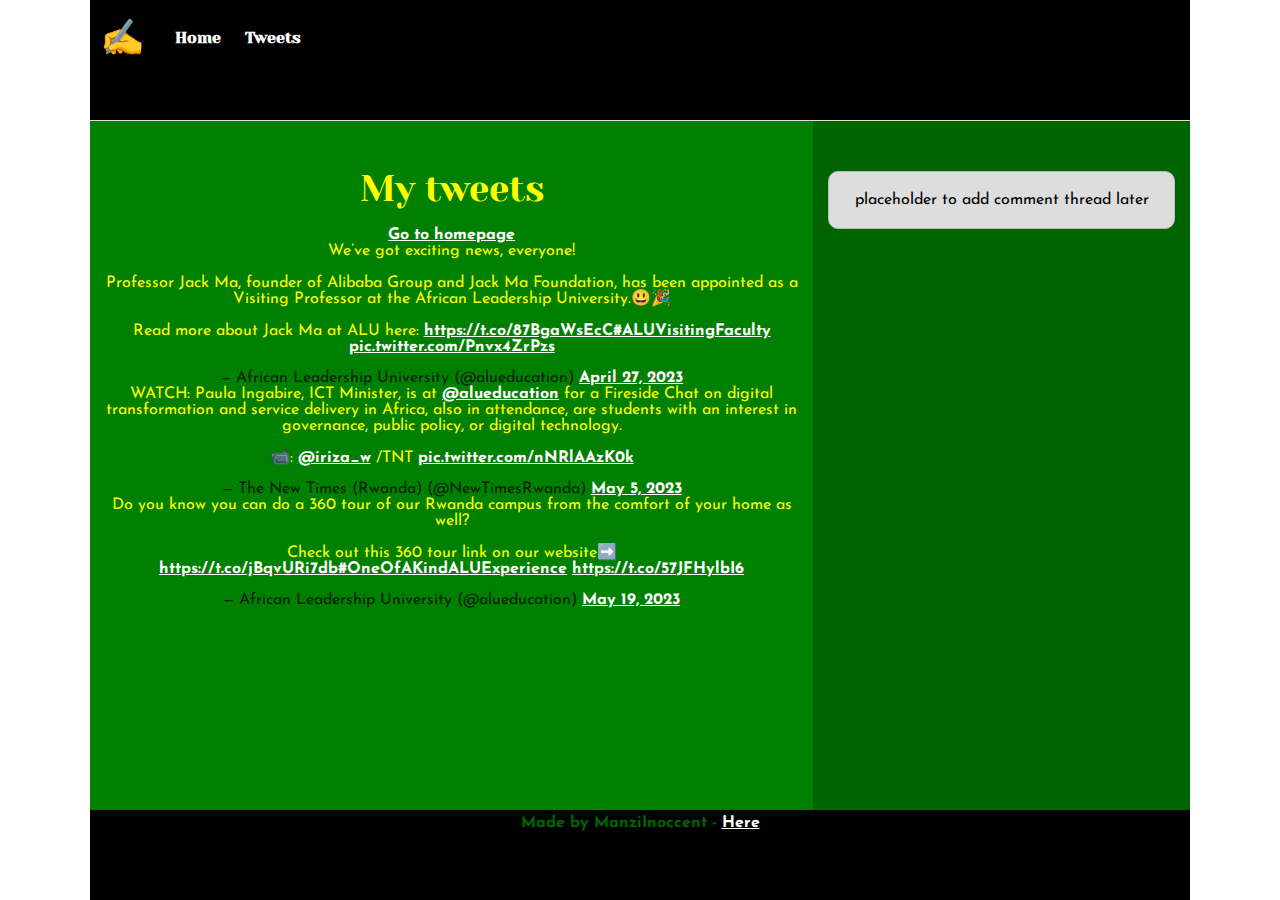
<file: css_basic/tweets.html>
<!DOCTYPE html>
<html lang="en">

<head>
    <meta charset="utf-8">
    <meta name="viewport" content="width=device-width, initial-scale=1.0">
    <title> Question 3 </title>
    <link type="text/css" href="base.css" rel="stylesheet">
    <link type="text/css" href="styles.css" rel="stylesheet">
</head>

<body>

    <header>
        <ul>
            <li class="logo">
                <a href="index.html">
                    ✍
                </a>
            </li>
            <li>
                <a href="index.html"> Home </a>
            </li>
            <li>
                <a href="tweets.html"> Tweets </a>
            </li>
        </ul>
    </header>

    <main>
        <article>
            <h1> My tweets </h1>
            <a href="index.html"> Go to homepage </a>
            
            <blockquote class="twitter-tweet">
                <p lang="en" dir="ltr">We’ve got exciting news, everyone!<br><br>Professor Jack Ma, founder of Alibaba Group and
                    Jack Ma Foundation, has been appointed as a Visiting Professor at the African Leadership
                    University.😃🎉<br><br>Read more about Jack Ma at ALU here: <a
                        href="https://t.co/87BgaWsEcC">https://t.co/87BgaWsEcC</a><a
                        href="https://twitter.com/hashtag/ALUVisitingFaculty?src=hash&amp;ref_src=twsrc%5Etfw">#ALUVisitingFaculty</a>
                    <a href="https://t.co/Pnvx4ZrPzs">pic.twitter.com/Pnvx4ZrPzs</a>
                </p>&mdash; African Leadership University
                (@alueducation) <a href="https://twitter.com/alueducation/status/1651582117720244230?ref_src=twsrc%5Etfw">April 27,
                    2023</a>
            </blockquote>
            
            <blockquote class="twitter-tweet">
                <p lang="en" dir="ltr">WATCH: Paula Ingabire, ICT Minister, is at <a
                        href="https://twitter.com/alueducation?ref_src=twsrc%5Etfw">@alueducation</a> for a Fireside Chat on digital
                    transformation and service delivery in Africa, also in attendance, are students with an interest in governance,
                    public policy, or digital technology.<br><br>📹: <a
                        href="https://twitter.com/iriza_w?ref_src=twsrc%5Etfw">@iriza_w</a> /TNT <a
                        href="https://t.co/nNRlAAzK0k">pic.twitter.com/nNRlAAzK0k</a></p>&mdash; The New Times (Rwanda)
                (@NewTimesRwanda) <a href="https://twitter.com/NewTimesRwanda/status/1654471340114542599?ref_src=twsrc%5Etfw">May 5,
                    2023</a>
            </blockquote>
            
            <blockquote class="twitter-tweet">
                <p lang="en" dir="ltr">Do you know you can do a 360 tour of our Rwanda campus from the comfort of your home as
                    well?<br><br>Check out this 360 tour link on our website➡️ <a
                        href="https://t.co/jBqvURi7db">https://t.co/jBqvURi7db</a><a
                        href="https://twitter.com/hashtag/OneOfAKindALUExperience?src=hash&amp;ref_src=twsrc%5Etfw">#OneOfAKindALUExperience</a>
                    <a href="https://t.co/57JFHylbI6">https://t.co/57JFHylbI6</a>
                </p>&mdash; African Leadership University
                (@alueducation) <a href="https://twitter.com/alueducation/status/1659384677893824512?ref_src=twsrc%5Etfw">May 19,
                    2023</a>
            </blockquote>
        </article>
        <aside>
            <p>
                placeholder to add comment thread later
            </p>
        </aside>
    </main>

    <footer>
        <p>
            Made by ManziInoccent -
            <a target="_blank"
                href="https://www.alueducation.com/own-your-future/?utm_source=google_search&utm_medium=search_text&utm_campaign=prospecting_group1&utm_term=brand&utm_content=rsa&gad=1&gclid=CjwKCAjwpayjBhAnEiwA-7ena4SsJmKU85Hr-DrWqufAUgNdPX-ldLm7-nhIdtqM1pviNeCoic7f_hoC4vcQAvD_BwE">
                Here
            </a>
        </p>
    </footer>

    <script async src="https://platform.twitter.com/widgets.js"></script>
</body>

</html>
</file>
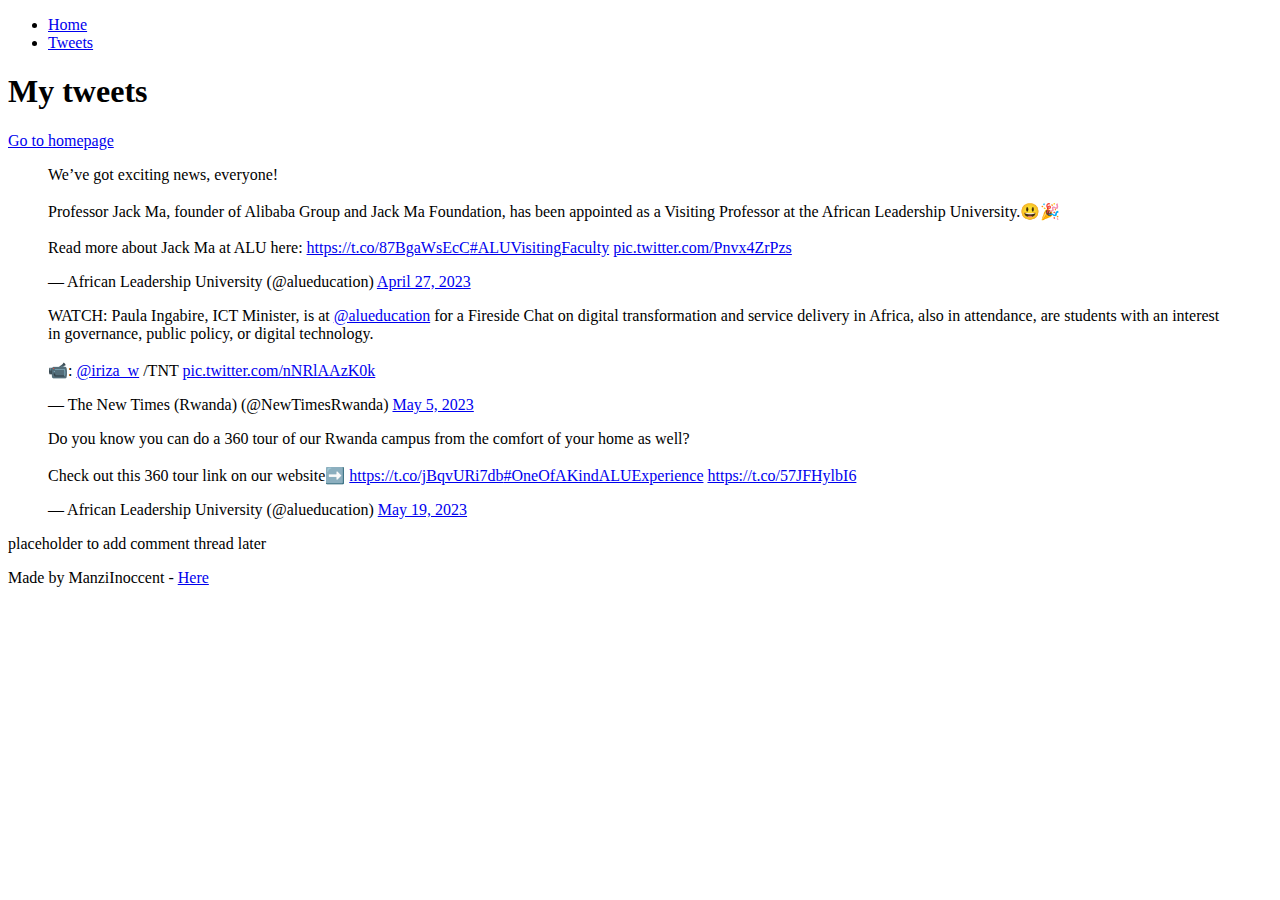
<file: html_basic/tweets.html>
<!DOCTYPE html>
<html lang="en">

<head>
    <meta charset="utf-8">
    <title> Question 3 </title>
</head>

<body>

    <header>
        <ul>
            <li>
                <a href="index.html"> Home </a>
            </li>
            <li>
                <a href="tweets.html"> Tweets </a>
            </li>
        </ul>
    </header>

    <main>
        <article>
            <h1> My tweets </h1>
            <a href="index.html"> Go to homepage </a>
            
            <blockquote class="twitter-tweet">
                <p lang="en" dir="ltr">We’ve got exciting news, everyone!<br><br>Professor Jack Ma, founder of Alibaba Group and
                    Jack Ma Foundation, has been appointed as a Visiting Professor at the African Leadership
                    University.😃🎉<br><br>Read more about Jack Ma at ALU here: <a
                        href="https://t.co/87BgaWsEcC">https://t.co/87BgaWsEcC</a><a
                        href="https://twitter.com/hashtag/ALUVisitingFaculty?src=hash&amp;ref_src=twsrc%5Etfw">#ALUVisitingFaculty</a>
                    <a href="https://t.co/Pnvx4ZrPzs">pic.twitter.com/Pnvx4ZrPzs</a>
                </p>&mdash; African Leadership University
                (@alueducation) <a href="https://twitter.com/alueducation/status/1651582117720244230?ref_src=twsrc%5Etfw">April 27,
                    2023</a>
            </blockquote>
            
            <blockquote class="twitter-tweet">
                <p lang="en" dir="ltr">WATCH: Paula Ingabire, ICT Minister, is at <a
                        href="https://twitter.com/alueducation?ref_src=twsrc%5Etfw">@alueducation</a> for a Fireside Chat on digital
                    transformation and service delivery in Africa, also in attendance, are students with an interest in governance,
                    public policy, or digital technology.<br><br>📹: <a
                        href="https://twitter.com/iriza_w?ref_src=twsrc%5Etfw">@iriza_w</a> /TNT <a
                        href="https://t.co/nNRlAAzK0k">pic.twitter.com/nNRlAAzK0k</a></p>&mdash; The New Times (Rwanda)
                (@NewTimesRwanda) <a href="https://twitter.com/NewTimesRwanda/status/1654471340114542599?ref_src=twsrc%5Etfw">May 5,
                    2023</a>
            </blockquote>
            
            <blockquote class="twitter-tweet">
                <p lang="en" dir="ltr">Do you know you can do a 360 tour of our Rwanda campus from the comfort of your home as
                    well?<br><br>Check out this 360 tour link on our website➡️ <a
                        href="https://t.co/jBqvURi7db">https://t.co/jBqvURi7db</a><a
                        href="https://twitter.com/hashtag/OneOfAKindALUExperience?src=hash&amp;ref_src=twsrc%5Etfw">#OneOfAKindALUExperience</a>
                    <a href="https://t.co/57JFHylbI6">https://t.co/57JFHylbI6</a>
                </p>&mdash; African Leadership University
                (@alueducation) <a href="https://twitter.com/alueducation/status/1659384677893824512?ref_src=twsrc%5Etfw">May 19,
                    2023</a>
            </blockquote>
        </article>
        <aside>
            <p>
                placeholder to add comment thread later
            </p>
        </aside>
    </main>

    <footer>
        <p>
            Made by ManziInoccent -
            <a target="_blank"
                href="https://www.alueducation.com/own-your-future/?utm_source=google_search&utm_medium=search_text&utm_campaign=prospecting_group1&utm_term=brand&utm_content=rsa&gad=1&gclid=CjwKCAjwpayjBhAnEiwA-7ena4SsJmKU85Hr-DrWqufAUgNdPX-ldLm7-nhIdtqM1pviNeCoic7f_hoC4vcQAvD_BwE">
                Here
            </a>
        </p>
    </footer>

    <script async src="https://platform.twitter.com/widgets.js"></script>
</body>

</html>
</file>
<file: css_basic/base.css>
/* Importing webfonts */
/* (If you're learning CSS, you should disregard that) */

@import url(https://fonts.googleapis.com/css?family=Yeseva+One);
@import url(https://fonts.googleapis.com/css?family=Josefin+Sans:400,700,700italic,400italic);


/* CSS reset rules */

html, body {
	height: 100%;
	min-height: 100%;
}
html, body, div, span, applet, object, iframe,
h1, h2, h3, h4, h5, h6, p, blockquote, pre,
a, abbr, acronym, address, big, cite, code,
del, dfn, img, ins, kbd, q, s, samp,
small, strike, sub, sup, tt, var,
b, u, i, center,
dl, dt, dd,
fieldset, form, label, legend,
table, caption, tbody, tfoot, thead, tr, th, td,
article, aside, canvas, details, embed, 
figure, figcaption, footer, header, hgroup, 
menu, nav, output, ruby, section, summary,
time, mark, audio, video {
	margin: 0;
	padding: 0;
	border: 0;
	font-size: 100%;
	font: inherit;
	vertical-align: baseline;
}
/* HTML5 display-role reset for older browsers */
article, aside, details, figcaption, figure, 
footer, header, hgroup, menu, nav, section {
	display: block;
}
body {
	line-height: 1;
}
blockquote, q {
	quotes: none;
}
blockquote:before, blockquote:after,
q:before, q:after {
	content: '';
	content: none;
}
table {
	border-collapse: collapse;
	border-spacing: 0;
}


/* Fonts and colors */

body {
	font-family: 'Josefin Sans', serif;
	color: rgba(0, 0, 0, 0.8);
}
h1, h2, h3, h4, h5, h6, header {
	font-family: 'Yeseva One', sans-serif;
}
article {
}
header {
	border-bottom: 1px solid rgb(221,221,221);
	transition: border-bottom-color 1s ease;
}
header a {
	color: rgba(0, 0, 0, 0.8);
}
aside {
	background: #FAFAFA;
}
aside p {
	border: 1px solid #bbb;
	background: #ddd;
	color: black;
}
footer a {
	color: rgba(0, 0, 0, 0.8);
}
a {
	color: #F80002;
}


/* Positioning and margins */

@media (min-width: 1100px) {
	body {
		width: 1100px;
		margin: 0 auto;
	}
}

article {
	padding: 50px 15px;
}
article > *:first-child {
	margin-top: 0;
}
aside {
	padding: 50px 15px;
}
header .right {
	float: right;
	margin: 0 10px 15px;
}


/* Header */
header {
	padding: 20px 0;
	height: 80px;
}
header ul {
	list-style: none;
	margin: 0;
	padding: 0;
}
header li {
	display: inline;
	vertical-align:middle;
}
header li:first-child {
	margin: 0;
}
header li a {
	margin: 0 10px;
}
header li.logo {
	font-size: 36px;
}
header a {
	text-decoration: none;
}


/* Aside */

aside p {
	border-radius: 10px;
	padding: 20px 20px;
}


/* Footer */

footer {
	padding: 5px 15px;
	height: 80px;
}


/* Text styles and margins */

p {
	margin-bottom: 15px;
}
h1 {
	font-size: 36px;
	margin: 40px 0 20px;
}
h2 {
	font-size: 32px;
	margin: 30px 0 15px;
}
h3 {
	font-size: 28px;
	margin: 25px 0 10px;
}
h4 {
	font-size: 20px;
	font-weight: bold;
	margin: 20px 0 10px;
}
h5 {
	font-size: 18px;
	font-weight: bold;
	margin: 15px 0 10px;
}
h6 {
	font-weight: bold;
	margin: 5px 0;
}

@media (max-width: 800px) {
  body.works_on_smartphone {
  	display: block;
  }
  body.works_on_smartphone main {
  	display: block;
  }
  header .right {
  	float: none;
  }
}
</file>
<file: css_basic/styles.css>
body {
    display: flex;
    flex-direction: column;
    text-align: center;
}
header {
    background-color: black;
    text-align: left;
}

header ul li a {
    color: white;
    font-weight: bold;
}

header ul li a:hover {
    color: darkgreen;
}

main {
    display: flex;
    flex-direction: row;
    flex: auto;
}

main article {
    flex: 2;
    overflow-y: auto;
    background-color: green;
}

article a{
    color: white;
    font-weight: bold;
}
article a:hover {
    color: red;
}
main aside {
    flex: 1;
    overflow-y: auto;
    background-color: darkgreen;
}
h1,h2,h3,h4,h5,h6,p {
    color: yellow;
}

footer {
    background-color: black;
}

footer p {
    color: darkgreen;
    font-weight: bold;
    text-align: center;
}

footer a {
    color: white;
    font-weight: bold;
}

footer a:hover {
    color: blue;
}

.machine-code {
    width: 100%;
    height: 50%;
}
</file>
